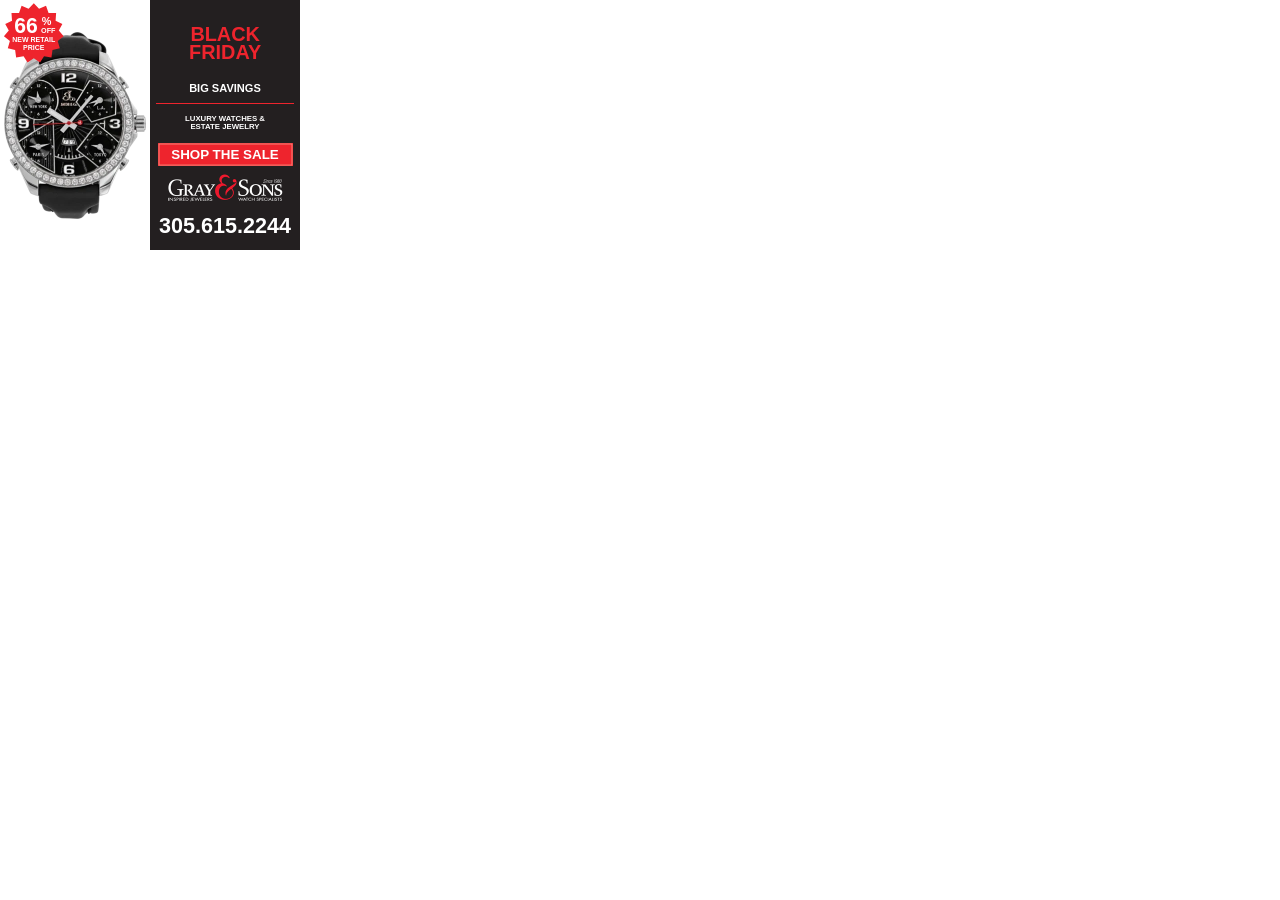
<file: banners/300x250.html>
<!doctype html>
<html lang="en">
<head>
<meta charset="utf-8">
<meta name="viewport" content="width=device-width,initial-scale=1">
<meta name="ad.size" content="width=300,height=250">
<title>Gray &amp; Sons Black Friday | 300x250</title>
<style>
*{box-sizing:border-box}
html,body{margin:0;width:300px;height:250px;overflow:hidden}
.ad{display:block;position:relative;width:100%;height:100%;overflow:hidden;isolation:isolate;background:#fff;-webkit-tap-highlight-color:transparent}
.ad:focus-visible{outline:2px solid white;outline-offset:-3px}
.piece{display:block;position:absolute;pointer-events:none}
.photo{background:#fff}
.watch{z-index:1;object-fit:contain;object-position:center}
.badge{z-index:2}
.color-box{z-index:3;background:var(--color-box,#231f20)}
.headline,.savings,.category,.divider,.brand,.phone,.cta{z-index:4}
.divider,.cta{background:#ee242d}
.cta{display:grid;place-items:center}
.template-text{display:grid;place-items:center;text-align:center;white-space:nowrap;
  font-family:Arial,Helvetica,sans-serif;font-weight:900;line-height:1;color:#fff}
.headline.template-text{color:#ee242d;line-height:.94}
@keyframes reveal{from{opacity:0;transform:translateY(6px)}to{opacity:1;transform:none}}
@keyframes watch-in{from{transform:var(--watch-from)}to{transform:none}}
@keyframes badge-in{from{transform:var(--badge-from)}to{transform:none}}
@keyframes slide-box-in{from{transform:translateX(100%)}to{transform:none}}
.watch{
  --watch-from:translateX(var(--watch-enter, -146px));
  --watch-to:translateX(var(--watch-exit, 296px));
}
.badge{--badge-from:translateY(var(--badge-travel, -63.75px))}
.playing .color-box{animation:slide-box-in .5s cubic-bezier(.22,1,.36,1) both}
.playing .watch{animation:watch-in .65s ease-out both}
.playing .badge{animation:badge-in .4s .3s ease-out both}
.playing :is(.headline,.savings,.category,.divider,.brand,.phone,.cta){
  animation:reveal .28s var(--reveal-delay) ease-out both;
}
.playing[data-single-product] .badge polygon{
  transform-origin:50% 50%;
  transform-box:view-box;
  animation:star-spin 36s 1.1s linear infinite;
}
.cta-border{position:absolute;inset:0;width:100%;height:100%;overflow:visible;pointer-events:none;fill:none}
.cta-border-track{stroke:#fff4ce;stroke-width:1;opacity:.45}
.cta-border-trail,.cta-border-highlight{
  stroke-linecap:round;
  stroke-dashoffset:var(--sweep-start);
  filter:drop-shadow(0 0 2px #fff4ce);
  opacity:0;
}
.cta-border-trail{--sweep-start:0px;stroke:#ffdd78;stroke-width:1;stroke-dasharray:22 78}
.cta-border-highlight{--sweep-start:-15px;stroke:#fff;stroke-width:1.5;stroke-dasharray:7 93}
.playing :is(.cta-border-trail,.cta-border-highlight){
  animation:cta-border-sweep 1.9s 1.05s linear infinite;
}
@keyframes cta-border-sweep{
  from{opacity:1;stroke-dashoffset:var(--sweep-start)}
  to{opacity:1;stroke-dashoffset:calc(var(--sweep-start) - 100px)}
}
@keyframes star-spin{to{transform:rotate(360deg)}}
.headline{--reveal-delay:.45s}
.savings,.category,.divider{--reveal-delay:.55s}
.brand,.phone{--reveal-delay:.65s}
.cta{--reveal-delay:.75s}
.playing.playback-paused :is(.piece,.badge polygon),
.playing.playback-paused :is(.cta-border-trail,.cta-border-highlight){animation-play-state:paused}
@media (prefers-reduced-motion:reduce){
  .playing:not(.manual-replay) :is(.piece,.badge polygon),
  .playing:not(.manual-replay) :is(.cta-border-trail,.cta-border-highlight){animation:none}
}
</style>
</head>
<body>
<a class="ad" data-single-product href="https://www.grayandsons.com/black-friday-deals/" target="_blank" rel="noopener"
   aria-label="Gray &amp; Sons Black Friday. Big savings on luxury watches and estate jewelry. 66% off new retail price on the featured Jacob &amp; Co. watch. Shop the sale. 305-615-2244.">
  <span class="piece color-box" style="left:150px;top:0px;width:150px;height:250px"></span>
  <span class="piece photo" style="left:0px;top:0px;width:150px;height:250px"></span>
  <span class="piece divider" style="left:156px;top:102.6px;width:138px;height:1.8px"></span>
  <img class="piece watch" alt="" style="left:4px;top:12px;width:142px;height:226px" src="[data-uri]">
  <svg class="piece badge sale" viewBox="0 0 100 100" style="left:3.3px;top:3.3px;width:61.62px;height:60.45px" aria-hidden="true"><polygon fill="#ee242d" points="50.00,0.30 58.65,9.31 70.21,4.60 74.45,16.34 86.93,16.74 86.03,29.20 97.27,34.64 91.37,45.65 99.43,55.20 89.56,62.86 93.04,74.85 80.91,77.84 79.21,90.21 66.92,88.00 60.33,98.61 50.00,91.60 39.67,98.61 33.08,88.00 20.79,90.21 19.09,77.84 6.96,74.85 10.44,62.86 0.57,55.20 8.63,45.65 2.73,34.64 13.97,29.20 13.07,16.74 25.55,16.34 29.79,4.60 41.35,9.31"/>
  <g font-family="Arial,Helvetica,sans-serif" font-weight="900" fill="white">
    <text x="37" y="50" text-anchor="middle" font-size="35">66</text>
    <text x="63" y="36" font-size="18">%</text><text x="62" y="49" font-size="12">OFF</text>
    <text x="50" y="65" font-size="11.6" text-anchor="middle">NEW RETAIL</text>
    <text x="50" y="78" font-size="11.6" text-anchor="middle">PRICE</text>
  </g></svg>
  <span class="piece headline template-text" style="left:169.8px;top:21.6px;width:110.7px;height:43.2px;font-size:19.872000000000003px"><b>BLACK<br>FRIDAY</b></span>
  <span class="piece savings template-text" style="left:168.9px;top:82.2px;width:112.2px;height:13.5px;font-size:11.069999999999999px"><b>BIG SAVINGS</b></span>
  <span class="piece category template-text" style="left:167.4px;top:113.4px;width:115.2px;height:19.5px;font-size:7.800000000000001px"><b>LUXURY WATCHES &amp;<br>ESTATE JEWELRY</b></span>
  <span class="piece cta template-text" style="left:157.5px;top:143.4px;width:135px;height:23.1px;font-size:13.398px"><b>SHOP THE SALE</b><svg class="cta-border" viewBox="0 0 135 23.1" aria-hidden="true">
        <rect class="cta-border-track" x="1" y="1" width="133" height="21.1" pathLength="100"/>
        <rect class="cta-border-trail" x="1" y="1" width="133" height="21.1" pathLength="100"/>
        <rect class="cta-border-highlight" x="1" y="1" width="133" height="21.1" pathLength="100"/>
      </svg></span>
  <img class="piece brand" alt="" style="left:167.1px;top:174px;width:115.8px;height:28px" src="[data-uri]">
  <span class="piece phone template-text" style="left:158px;top:214px;width:134px;height:24px;font-size:21.6px"><b>305.615.2244</b></span>
</a>
<script>
var clickTag = window.clickTag || "https://www.grayandsons.com/black-friday-deals/";
const ad = document.querySelector('.ad');
function syncClickTag() {
  try {
    const target = new URL(window.clickTag);
    if (['https:', 'http:'].includes(target.protocol)) ad.href = target.href;
  } catch {}
}
syncClickTag();
ad.addEventListener('click', syncClickTag);

function startPlayback() {
  // A directly opened download is a local playback check.
  if (location.protocol === 'file:' && window.top === window) {
    ad.classList.add('manual-replay');
  }
  let inViewport = !('IntersectionObserver' in window);
  let assetsReady = false;

  function updatePlayback() {
    const visible = inViewport && !document.hidden;
    ad.classList.toggle('playback-paused', !visible);
    if (visible && assetsReady) ad.classList.add('playing');
  }

  if ('IntersectionObserver' in window) {
    const observer = new IntersectionObserver(([entry]) => {
      inViewport = entry.isIntersecting && entry.intersectionRatio > 0;
      updatePlayback();
    });
    observer.observe(ad);
  }
  document.addEventListener('visibilitychange', updatePlayback);

  Promise.all(Array.from(ad.querySelectorAll('img'), image =>
    typeof image.decode === 'function' ? image.decode().catch(() => {}) : Promise.resolve()
  )).then(() => {
    assetsReady = true;
    updatePlayback();
  });
}

if (!new URLSearchParams(location.search).has('still')) {
  
if (document.readyState === 'loading') {
  document.addEventListener('DOMContentLoaded', startPlayback, {once: true});
} else {
  startPlayback();
}

}
</script>
</body>
</html>
</file>
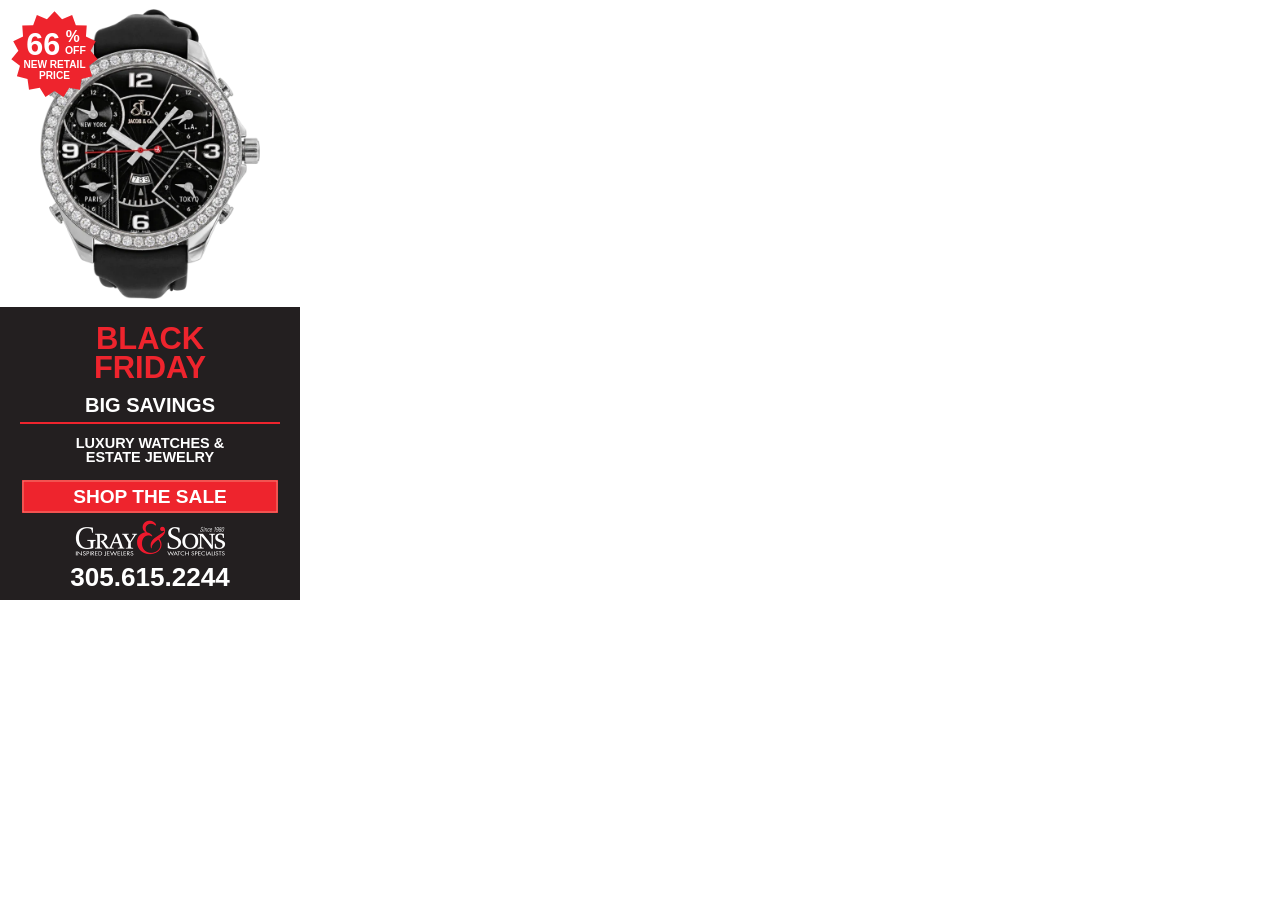
<file: banners/300x600.html>
<!doctype html>
<html lang="en">
<head>
<meta charset="utf-8">
<meta name="viewport" content="width=device-width,initial-scale=1">
<meta name="ad.size" content="width=300,height=600">
<title>Gray &amp; Sons Black Friday | 300x600</title>
<style>
*{box-sizing:border-box}
html,body{margin:0;width:300px;height:600px;overflow:hidden}
.ad{display:block;position:relative;width:100%;height:100%;overflow:hidden;isolation:isolate;background:#fff;-webkit-tap-highlight-color:transparent}
.ad:focus-visible{outline:2px solid white;outline-offset:-3px}
.piece{display:block;position:absolute;pointer-events:none}
.photo{background:#fff}
.watch{z-index:1;object-fit:contain;object-position:center}
.badge{z-index:2}
.color-box{z-index:3;background:var(--color-box,#231f20)}
.headline,.savings,.category,.divider,.brand,.phone,.cta{z-index:4}
.divider,.cta{background:#ee242d}
.cta{display:grid;place-items:center}
.template-text{display:grid;place-items:center;text-align:center;white-space:nowrap;
  font-family:Arial,Helvetica,sans-serif;font-weight:900;line-height:1;color:#fff}
.headline.template-text{color:#ee242d;line-height:.94}
@keyframes reveal{from{opacity:0;transform:translateY(6px)}to{opacity:1;transform:none}}
@keyframes watch-in{from{transform:var(--watch-from)}to{transform:none}}
@keyframes badge-in{from{transform:var(--badge-from)}to{transform:none}}
@keyframes slide-box-in{from{transform:translateX(100%)}to{transform:none}}
.watch{
  --watch-from:translateX(var(--watch-enter, -290px));
  --watch-to:translateX(var(--watch-exit, 290px));
}
.badge{--badge-from:translateY(var(--badge-travel, -98.3px))}
.playing .color-box{animation:slide-box-in .5s cubic-bezier(.22,1,.36,1) both}
.playing .watch{animation:watch-in .65s ease-out both}
.playing .badge{animation:badge-in .4s .3s ease-out both}
.playing :is(.headline,.savings,.category,.divider,.brand,.phone,.cta){
  animation:reveal .28s var(--reveal-delay) ease-out both;
}
.playing[data-single-product] .badge polygon{
  transform-origin:50% 50%;
  transform-box:view-box;
  animation:star-spin 36s 1.1s linear infinite;
}
.cta-border{position:absolute;inset:0;width:100%;height:100%;overflow:visible;pointer-events:none;fill:none}
.cta-border-track{stroke:#fff4ce;stroke-width:1;opacity:.45}
.cta-border-trail,.cta-border-highlight{
  stroke-linecap:round;
  stroke-dashoffset:var(--sweep-start);
  filter:drop-shadow(0 0 2px #fff4ce);
  opacity:0;
}
.cta-border-trail{--sweep-start:0px;stroke:#ffdd78;stroke-width:1;stroke-dasharray:22 78}
.cta-border-highlight{--sweep-start:-15px;stroke:#fff;stroke-width:1.5;stroke-dasharray:7 93}
.playing :is(.cta-border-trail,.cta-border-highlight){
  animation:cta-border-sweep 1.9s 1.05s linear infinite;
}
@keyframes cta-border-sweep{
  from{opacity:1;stroke-dashoffset:var(--sweep-start)}
  to{opacity:1;stroke-dashoffset:calc(var(--sweep-start) - 100px)}
}
@keyframes star-spin{to{transform:rotate(360deg)}}
.headline{--reveal-delay:.45s}
.savings,.category,.divider{--reveal-delay:.55s}
.brand,.phone{--reveal-delay:.65s}
.cta{--reveal-delay:.75s}
.playing.playback-paused :is(.piece,.badge polygon),
.playing.playback-paused :is(.cta-border-trail,.cta-border-highlight){animation-play-state:paused}
@media (prefers-reduced-motion:reduce){
  .playing:not(.manual-replay) :is(.piece,.badge polygon),
  .playing:not(.manual-replay) :is(.cta-border-trail,.cta-border-highlight){animation:none}
}
</style>
</head>
<body>
<a class="ad" data-single-product href="https://www.grayandsons.com/black-friday-deals/" target="_blank" rel="noopener"
   aria-label="Gray &amp; Sons Black Friday. Big savings on luxury watches and estate jewelry. 66% off new retail price on the featured Jacob &amp; Co. watch. Shop the sale. 305-615-2244.">
  <span class="piece color-box" style="left:0px;top:307px;width:300px;height:293px"></span>
  <span class="piece photo" style="left:0px;top:0px;width:300px;height:307px"></span>
  <span class="piece divider" style="left:20px;top:422px;width:260px;height:2px"></span>
  <img class="piece watch" alt="" style="left:10px;top:8.5px;width:280px;height:290px" src="[data-uri]">
  <svg class="piece badge sale" viewBox="0 0 100 100" style="left:10px;top:11px;width:89px;height:87.3px" aria-hidden="true"><polygon fill="#ee242d" points="50.00,0.30 58.65,9.31 70.21,4.60 74.45,16.34 86.93,16.74 86.03,29.20 97.27,34.64 91.37,45.65 99.43,55.20 89.56,62.86 93.04,74.85 80.91,77.84 79.21,90.21 66.92,88.00 60.33,98.61 50.00,91.60 39.67,98.61 33.08,88.00 20.79,90.21 19.09,77.84 6.96,74.85 10.44,62.86 0.57,55.20 8.63,45.65 2.73,34.64 13.97,29.20 13.07,16.74 25.55,16.34 29.79,4.60 41.35,9.31"/>
  <g font-family="Arial,Helvetica,sans-serif" font-weight="900" fill="white">
    <text x="37" y="50" text-anchor="middle" font-size="35">66</text>
    <text x="63" y="36" font-size="18">%</text><text x="62" y="49" font-size="12">OFF</text>
    <text x="50" y="65" font-size="11.6" text-anchor="middle">NEW RETAIL</text>
    <text x="50" y="78" font-size="11.6" text-anchor="middle">PRICE</text>
  </g></svg>
  <span class="piece headline template-text" style="left:64px;top:319px;width:172px;height:67.1px;font-size:30.866px"><b>BLACK<br>FRIDAY</b></span>
  <span class="piece savings template-text" style="left:48px;top:393px;width:204px;height:24.5px;font-size:20.09px"><b>BIG SAVINGS</b></span>
  <span class="piece category template-text" style="left:43px;top:432px;width:214px;height:36.2px;font-size:14.480000000000002px"><b>LUXURY WATCHES &amp;<br>ESTATE JEWELRY</b></span>
  <span class="piece cta template-text" style="left:22px;top:480px;width:256px;height:33px;font-size:19.139999999999997px"><b>SHOP THE SALE</b><svg class="cta-border" viewBox="0 0 256 33" aria-hidden="true">
        <rect class="cta-border-track" x="1" y="1" width="254" height="31" pathLength="100"/>
        <rect class="cta-border-trail" x="1" y="1" width="254" height="31" pathLength="100"/>
        <rect class="cta-border-highlight" x="1" y="1" width="254" height="31" pathLength="100"/>
      </svg></span>
  <img class="piece brand" alt="" style="left:74px;top:520px;width:152px;height:36.8px" src="[data-uri]">
  <span class="piece phone template-text" style="left:58px;top:563px;width:184px;height:29px;font-size:26.1px"><b>305.615.2244</b></span>
</a>
<script>
var clickTag = window.clickTag || "https://www.grayandsons.com/black-friday-deals/";
const ad = document.querySelector('.ad');
function syncClickTag() {
  try {
    const target = new URL(window.clickTag);
    if (['https:', 'http:'].includes(target.protocol)) ad.href = target.href;
  } catch {}
}
syncClickTag();
ad.addEventListener('click', syncClickTag);

function startPlayback() {
  // A directly opened download is a local playback check.
  if (location.protocol === 'file:' && window.top === window) {
    ad.classList.add('manual-replay');
  }
  let inViewport = !('IntersectionObserver' in window);
  let assetsReady = false;

  function updatePlayback() {
    const visible = inViewport && !document.hidden;
    ad.classList.toggle('playback-paused', !visible);
    if (visible && assetsReady) ad.classList.add('playing');
  }

  if ('IntersectionObserver' in window) {
    const observer = new IntersectionObserver(([entry]) => {
      inViewport = entry.isIntersecting && entry.intersectionRatio > 0;
      updatePlayback();
    });
    observer.observe(ad);
  }
  document.addEventListener('visibilitychange', updatePlayback);

  Promise.all(Array.from(ad.querySelectorAll('img'), image =>
    typeof image.decode === 'function' ? image.decode().catch(() => {}) : Promise.resolve()
  )).then(() => {
    assetsReady = true;
    updatePlayback();
  });
}

if (!new URLSearchParams(location.search).has('still')) {
  
if (document.readyState === 'loading') {
  document.addEventListener('DOMContentLoaded', startPlayback, {once: true});
} else {
  startPlayback();
}

}
</script>
</body>
</html>
</file>
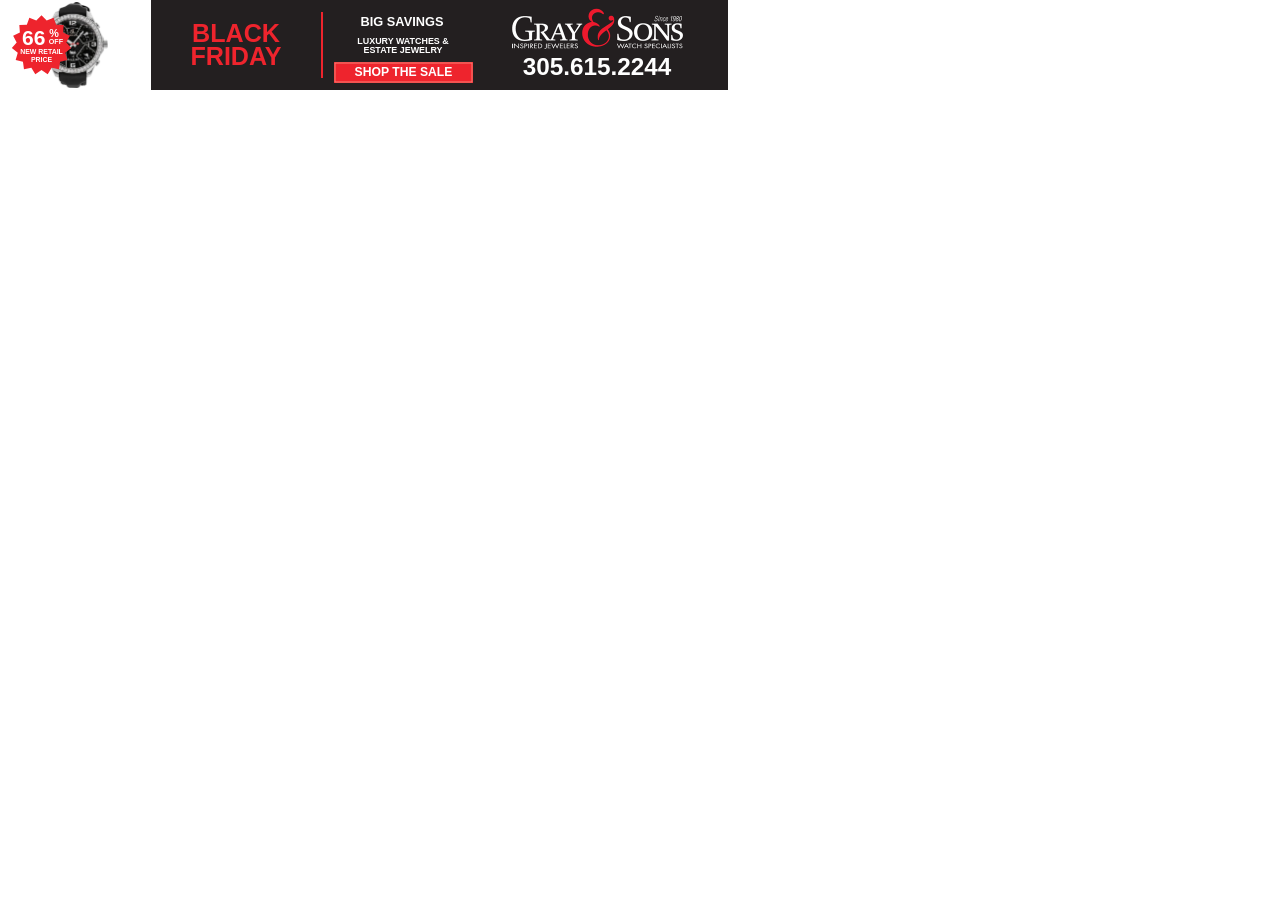
<file: banners/728x90.html>
<!doctype html>
<html lang="en">
<head>
<meta charset="utf-8">
<meta name="viewport" content="width=device-width,initial-scale=1">
<meta name="ad.size" content="width=728,height=90">
<title>Gray &amp; Sons Black Friday | 728x90</title>
<style>
*{box-sizing:border-box}
html,body{margin:0;width:728px;height:90px;overflow:hidden}
.ad{display:block;position:relative;width:100%;height:100%;overflow:hidden;isolation:isolate;background:#fff;-webkit-tap-highlight-color:transparent}
.ad:focus-visible{outline:2px solid white;outline-offset:-3px}
.piece{display:block;position:absolute;pointer-events:none}
.photo{background:#fff}
.watch{z-index:1;object-fit:contain;object-position:center}
.badge{z-index:2}
.color-box{z-index:3;background:var(--color-box,#231f20)}
.headline,.savings,.category,.divider,.brand,.phone,.cta{z-index:4}
.divider,.cta{background:#ee242d}
.cta{display:grid;place-items:center}
.template-text{display:grid;place-items:center;text-align:center;white-space:nowrap;
  font-family:Arial,Helvetica,sans-serif;font-weight:900;line-height:1;color:#fff}
.headline.template-text{color:#ee242d;line-height:.94}
@keyframes reveal{from{opacity:0;transform:translateY(6px)}to{opacity:1;transform:none}}
@keyframes watch-in{from{transform:var(--watch-from)}to{transform:none}}
@keyframes badge-in{from{transform:var(--badge-from)}to{transform:none}}
@keyframes slide-box-in{from{transform:translateX(100%)}to{transform:none}}
.watch{
  --watch-from:translateX(var(--watch-enter, -141px));
  --watch-to:translateX(var(--watch-exit, 718px));
}
.badge{--badge-from:translateY(var(--badge-travel, -75px))}
.playing .color-box{animation:slide-box-in .5s cubic-bezier(.22,1,.36,1) both}
.playing .watch{animation:watch-in .65s ease-out both}
.playing .badge{animation:badge-in .4s .3s ease-out both}
.playing :is(.headline,.savings,.category,.divider,.brand,.phone,.cta){
  animation:reveal .28s var(--reveal-delay) ease-out both;
}
.playing[data-single-product] .badge polygon{
  transform-origin:50% 50%;
  transform-box:view-box;
  animation:star-spin 36s 1.1s linear infinite;
}
.cta-border{position:absolute;inset:0;width:100%;height:100%;overflow:visible;pointer-events:none;fill:none}
.cta-border-track{stroke:#fff4ce;stroke-width:1;opacity:.45}
.cta-border-trail,.cta-border-highlight{
  stroke-linecap:round;
  stroke-dashoffset:var(--sweep-start);
  filter:drop-shadow(0 0 2px #fff4ce);
  opacity:0;
}
.cta-border-trail{--sweep-start:0px;stroke:#ffdd78;stroke-width:1;stroke-dasharray:22 78}
.cta-border-highlight{--sweep-start:-15px;stroke:#fff;stroke-width:1.5;stroke-dasharray:7 93}
.playing :is(.cta-border-trail,.cta-border-highlight){
  animation:cta-border-sweep 1.9s 1.05s linear infinite;
}
@keyframes cta-border-sweep{
  from{opacity:1;stroke-dashoffset:var(--sweep-start)}
  to{opacity:1;stroke-dashoffset:calc(var(--sweep-start) - 100px)}
}
@keyframes star-spin{to{transform:rotate(360deg)}}
.headline{--reveal-delay:.45s}
.savings,.category,.divider{--reveal-delay:.55s}
.brand,.phone{--reveal-delay:.65s}
.cta{--reveal-delay:.75s}
.playing.playback-paused :is(.piece,.badge polygon),
.playing.playback-paused :is(.cta-border-trail,.cta-border-highlight){animation-play-state:paused}
@media (prefers-reduced-motion:reduce){
  .playing:not(.manual-replay) :is(.piece,.badge polygon),
  .playing:not(.manual-replay) :is(.cta-border-trail,.cta-border-highlight){animation:none}
}
</style>
</head>
<body>
<a class="ad" data-single-product href="https://www.grayandsons.com/black-friday-deals/" target="_blank" rel="noopener"
   aria-label="Gray &amp; Sons Black Friday. Big savings on luxury watches and estate jewelry. 66% off new retail price on the featured Jacob &amp; Co. watch. Shop the sale. 305-615-2244.">
  <span class="piece color-box" style="left:151px;top:0px;width:577px;height:90px"></span>
  <span class="piece photo" style="left:0px;top:0px;width:151px;height:90px"></span>
  <span class="piece divider" style="left:321px;top:12px;width:2px;height:66px"></span>
  <img class="piece watch" alt="" style="left:10px;top:2px;width:131px;height:86px" src="[data-uri]">
  <svg class="piece badge sale" viewBox="0 0 100 100" style="left:11px;top:15px;width:61px;height:60px" aria-hidden="true"><polygon fill="#ee242d" points="50.00,0.30 58.65,9.31 70.21,4.60 74.45,16.34 86.93,16.74 86.03,29.20 97.27,34.64 91.37,45.65 99.43,55.20 89.56,62.86 93.04,74.85 80.91,77.84 79.21,90.21 66.92,88.00 60.33,98.61 50.00,91.60 39.67,98.61 33.08,88.00 20.79,90.21 19.09,77.84 6.96,74.85 10.44,62.86 0.57,55.20 8.63,45.65 2.73,34.64 13.97,29.20 13.07,16.74 25.55,16.34 29.79,4.60 41.35,9.31"/>
  <g font-family="Arial,Helvetica,sans-serif" font-weight="900" fill="white">
    <text x="37" y="50" text-anchor="middle" font-size="35">66</text>
    <text x="63" y="36" font-size="18">%</text><text x="62" y="49" font-size="12">OFF</text>
    <text x="50" y="65" font-size="11.6" text-anchor="middle">NEW RETAIL</text>
    <text x="50" y="78" font-size="11.6" text-anchor="middle">PRICE</text>
  </g></svg>
  <span class="piece headline template-text" style="left:166px;top:18px;width:140px;height:54.6px;font-size:25.116000000000003px"><b>BLACK<br>FRIDAY</b></span>
  <span class="piece savings template-text" style="left:337px;top:15px;width:130px;height:15.6px;font-size:12.792px"><b>BIG SAVINGS</b></span>
  <span class="piece category template-text" style="left:337px;top:35px;width:132px;height:22.3px;font-size:8.92px"><b>LUXURY WATCHES &amp;<br>ESTATE JEWELRY</b></span>
  <span class="piece cta template-text" style="left:334px;top:62px;width:139px;height:21px;font-size:12.18px"><b>SHOP THE SALE</b><svg class="cta-border" viewBox="0 0 139 21" aria-hidden="true">
        <rect class="cta-border-track" x="1" y="1" width="137" height="19" pathLength="100"/>
        <rect class="cta-border-trail" x="1" y="1" width="137" height="19" pathLength="100"/>
        <rect class="cta-border-highlight" x="1" y="1" width="137" height="19" pathLength="100"/>
      </svg></span>
  <img class="piece brand" alt="" style="left:510px;top:8px;width:174px;height:42.1px" src="[data-uri]">
  <span class="piece phone template-text" style="left:514px;top:54px;width:166px;height:27px;font-size:24.3px"><b>305.615.2244</b></span>
</a>
<script>
var clickTag = window.clickTag || "https://www.grayandsons.com/black-friday-deals/";
const ad = document.querySelector('.ad');
function syncClickTag() {
  try {
    const target = new URL(window.clickTag);
    if (['https:', 'http:'].includes(target.protocol)) ad.href = target.href;
  } catch {}
}
syncClickTag();
ad.addEventListener('click', syncClickTag);

function startPlayback() {
  // A directly opened download is a local playback check.
  if (location.protocol === 'file:' && window.top === window) {
    ad.classList.add('manual-replay');
  }
  let inViewport = !('IntersectionObserver' in window);
  let assetsReady = false;

  function updatePlayback() {
    const visible = inViewport && !document.hidden;
    ad.classList.toggle('playback-paused', !visible);
    if (visible && assetsReady) ad.classList.add('playing');
  }

  if ('IntersectionObserver' in window) {
    const observer = new IntersectionObserver(([entry]) => {
      inViewport = entry.isIntersecting && entry.intersectionRatio > 0;
      updatePlayback();
    });
    observer.observe(ad);
  }
  document.addEventListener('visibilitychange', updatePlayback);

  Promise.all(Array.from(ad.querySelectorAll('img'), image =>
    typeof image.decode === 'function' ? image.decode().catch(() => {}) : Promise.resolve()
  )).then(() => {
    assetsReady = true;
    updatePlayback();
  });
}

if (!new URLSearchParams(location.search).has('still')) {
  
if (document.readyState === 'loading') {
  document.addEventListener('DOMContentLoaded', startPlayback, {once: true});
} else {
  startPlayback();
}

}
</script>
</body>
</html>
</file>
